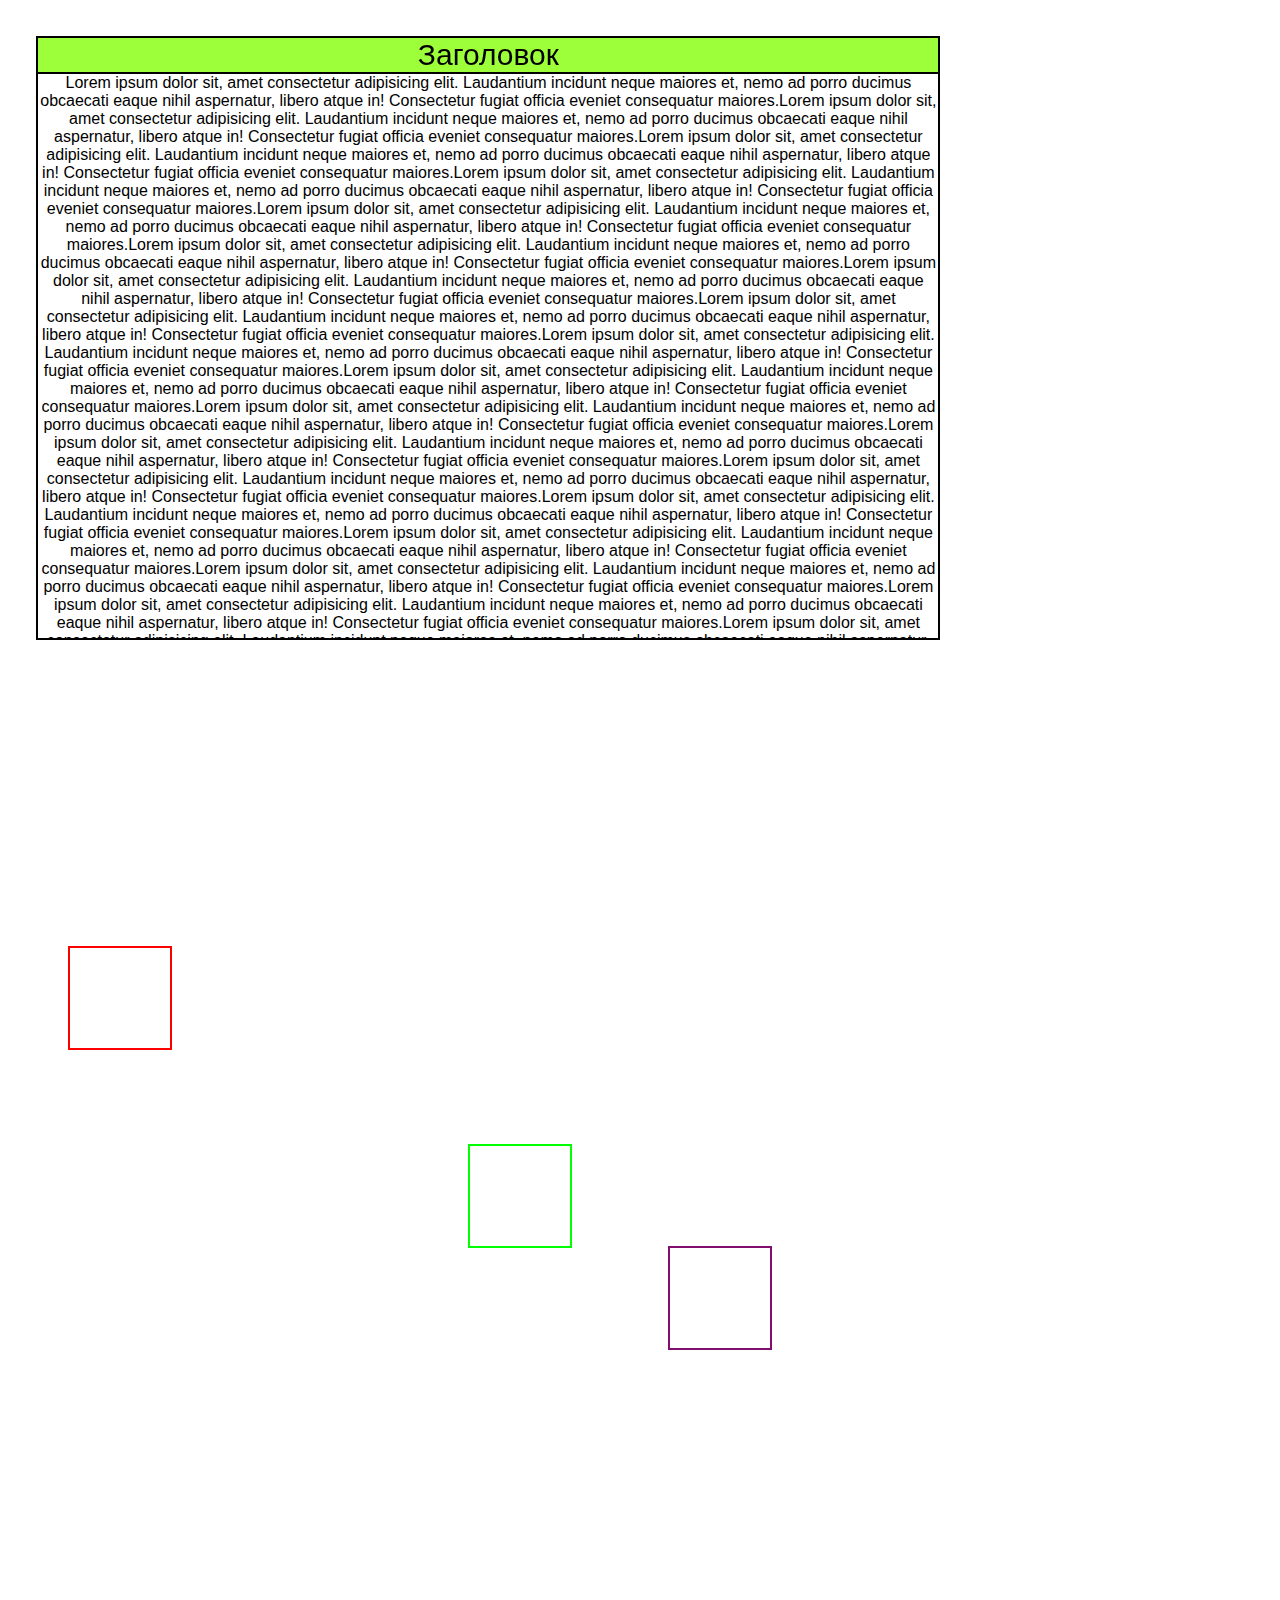
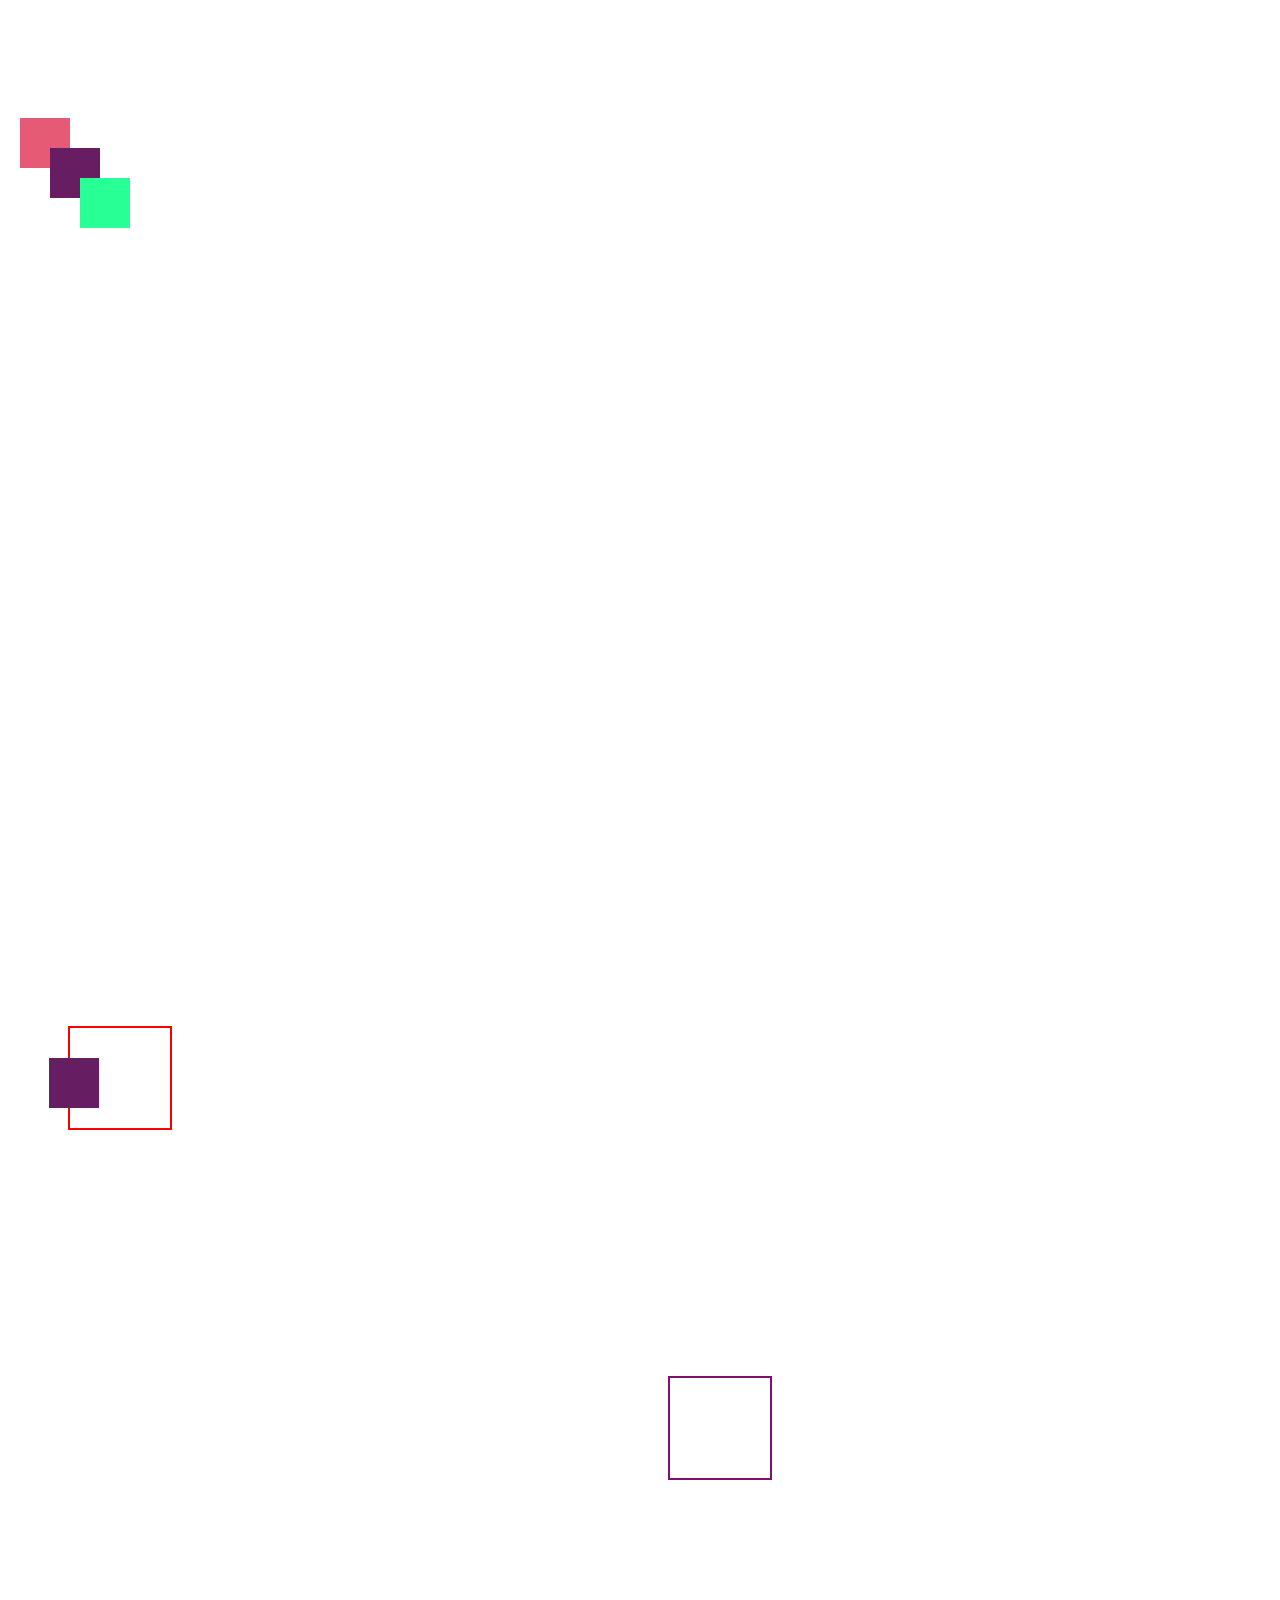
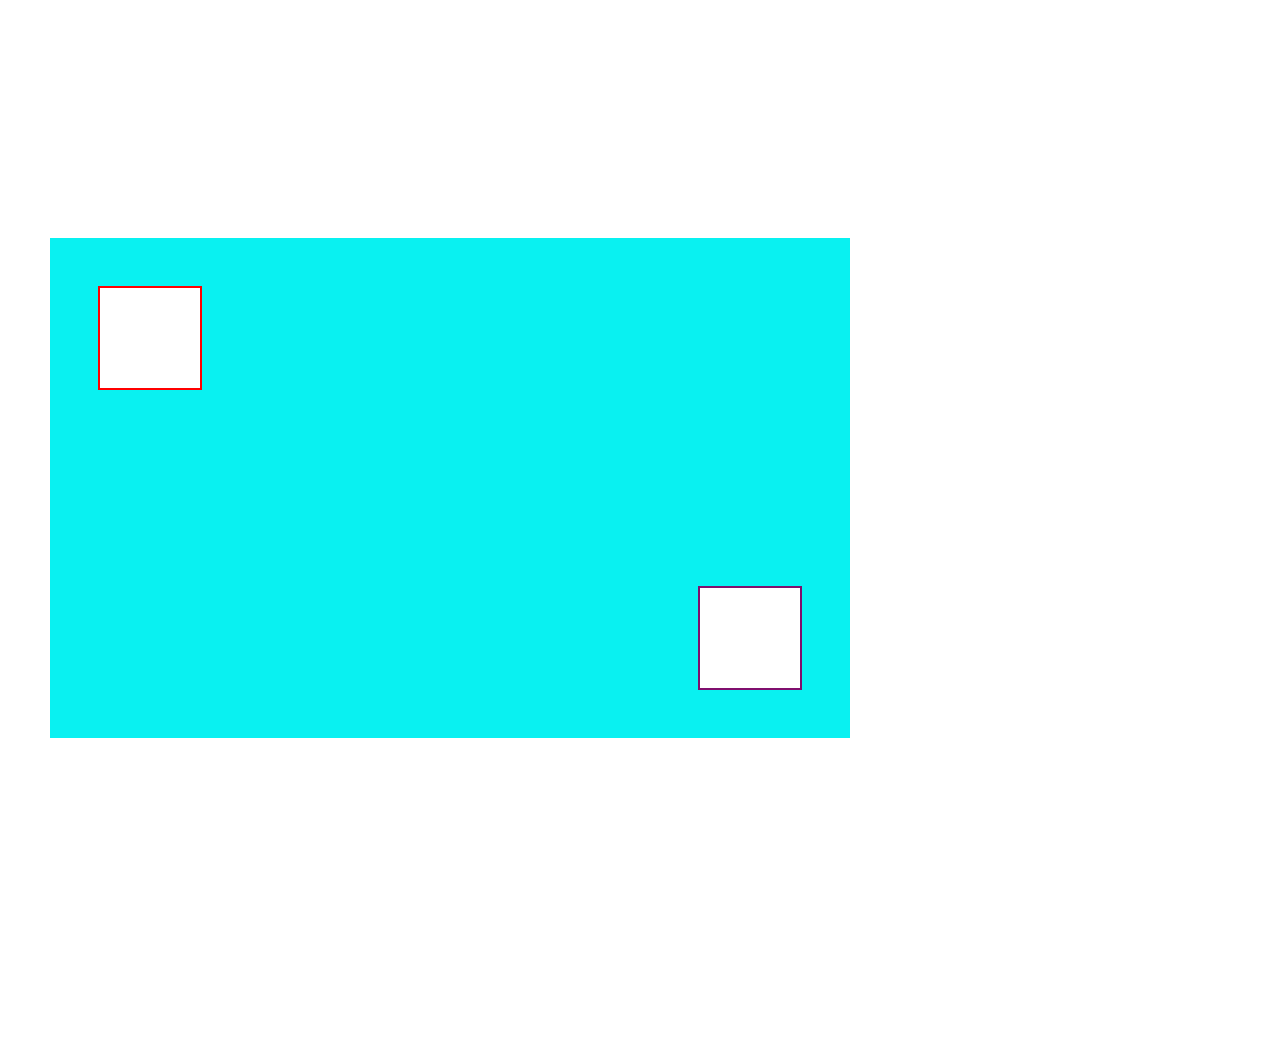
<file: position/index.html>
<!DOCTYPE html>
<html lang="en">
<head>
      <meta charset="UTF-8">
      <meta http-equiv="X-UA-Compatible" content="IE=edge">
      <meta name="viewport" content="width=device-width, initial-scale=1.0">
      <title>position</title>
      <link rel="stylesheet" href="style.css">
</head>
<body>
<div class="mnooging">
      <div class="text">
      <div class="zagl">
            <p class="zgltxt">Заголовок</p>
      </div>
            <p align="center" class="text_lorem">Lorem ipsum dolor sit, amet consectetur adipisicing elit. Laudantium incidunt neque maiores et, nemo ad porro ducimus obcaecati eaque nihil aspernatur, libero atque in! Consectetur fugiat officia eveniet consequatur maiores.Lorem ipsum dolor sit, amet consectetur adipisicing elit. Laudantium incidunt neque maiores et, nemo ad porro ducimus obcaecati eaque nihil aspernatur, libero atque in! Consectetur fugiat officia eveniet consequatur maiores.Lorem ipsum dolor sit, amet consectetur adipisicing elit. Laudantium incidunt neque maiores et, nemo ad porro ducimus obcaecati eaque nihil aspernatur, libero atque in! Consectetur fugiat officia eveniet consequatur maiores.Lorem ipsum dolor sit, amet consectetur adipisicing elit. Laudantium incidunt neque maiores et, nemo ad porro ducimus obcaecati eaque nihil aspernatur, libero atque in! Consectetur fugiat officia eveniet consequatur maiores.Lorem ipsum dolor sit, amet consectetur adipisicing elit. Laudantium incidunt neque maiores et, nemo ad porro ducimus obcaecati eaque nihil aspernatur, libero atque in! Consectetur fugiat officia eveniet consequatur maiores.Lorem ipsum dolor sit, amet consectetur adipisicing elit. Laudantium incidunt neque maiores et, nemo ad porro ducimus obcaecati eaque nihil aspernatur, libero atque in! Consectetur fugiat officia eveniet consequatur maiores.Lorem ipsum dolor sit, amet consectetur adipisicing elit. Laudantium incidunt neque maiores et, nemo ad porro ducimus obcaecati eaque nihil aspernatur, libero atque in! Consectetur fugiat officia eveniet consequatur maiores.Lorem ipsum dolor sit, amet consectetur adipisicing elit. Laudantium incidunt neque maiores et, nemo ad porro ducimus obcaecati eaque nihil aspernatur, libero atque in! Consectetur fugiat officia eveniet consequatur maiores.Lorem ipsum dolor sit, amet consectetur adipisicing elit. Laudantium incidunt neque maiores et, nemo ad porro ducimus obcaecati eaque nihil aspernatur, libero atque in! Consectetur fugiat officia eveniet consequatur maiores.Lorem ipsum dolor sit, amet consectetur adipisicing elit. Laudantium incidunt neque maiores et, nemo ad porro ducimus obcaecati eaque nihil aspernatur, libero atque in! Consectetur fugiat officia eveniet consequatur maiores.Lorem ipsum dolor sit, amet consectetur adipisicing elit. Laudantium incidunt neque maiores et, nemo ad porro ducimus obcaecati eaque nihil aspernatur, libero atque in! Consectetur fugiat officia eveniet consequatur maiores.Lorem ipsum dolor sit, amet consectetur adipisicing elit. Laudantium incidunt neque maiores et, nemo ad porro ducimus obcaecati eaque nihil aspernatur, libero atque in! Consectetur fugiat officia eveniet consequatur maiores.Lorem ipsum dolor sit, amet consectetur adipisicing elit. Laudantium incidunt neque maiores et, nemo ad porro ducimus obcaecati eaque nihil aspernatur, libero atque in! Consectetur fugiat officia eveniet consequatur maiores.Lorem ipsum dolor sit, amet consectetur adipisicing elit. Laudantium incidunt neque maiores et, nemo ad porro ducimus obcaecati eaque nihil aspernatur, libero atque in! Consectetur fugiat officia eveniet consequatur maiores.Lorem ipsum dolor sit, amet consectetur adipisicing elit. Laudantium incidunt neque maiores et, nemo ad porro ducimus obcaecati eaque nihil aspernatur, libero atque in! Consectetur fugiat officia eveniet consequatur maiores.Lorem ipsum dolor sit, amet consectetur adipisicing elit. Laudantium incidunt neque maiores et, nemo ad porro ducimus obcaecati eaque nihil aspernatur, libero atque in! Consectetur fugiat officia eveniet consequatur maiores.Lorem ipsum dolor sit, amet consectetur adipisicing elit. Laudantium incidunt neque maiores et, nemo ad porro ducimus obcaecati eaque nihil aspernatur, libero atque in! Consectetur fugiat officia eveniet consequatur maiores.Lorem ipsum dolor sit, amet consectetur adipisicing elit. Laudantium incidunt neque maiores et, nemo ad porro ducimus obcaecati eaque nihil aspernatur, libero atque in! Consectetur fugiat officia eveniet consequatur maiores.Lorem ipsum dolor sit, amet consectetur adipisicing elit. Laudantium incidunt neque maiores et, nemo ad porro ducimus obcaecati eaque nihil aspernatur, libero atque in! Consectetur fugiat officia eveniet consequatur maiores.Lorem ipsum dolor sit, amet consectetur adipisicing elit. Laudantium incidunt neque maiores et, nemo ad porro ducimus obcaecati eaque nihil aspernatur, libero atque in! Consectetur fugiat officia eveniet consequatur maiores.Lorem ipsum dolor sit, amet consectetur adipisicing elit. Laudantium incidunt neque maiores et, nemo ad porro ducimus obcaecati eaque nihil aspernatur, libero atque in! Consectetur fugiat officia eveniet consequatur maiores.Lorem ipsum dolor sit, amet consectetur adipisicing elit. Laudantium incidunt neque maiores et, nemo ad porro ducimus obcaecati eaque nihil aspernatur, libero atque in! Consectetur fugiat officia eveniet consequatur maiores.Lorem ipsum dolor sit, amet consectetur adipisicing elit. Laudantium incidunt neque maiores et, nemo ad porro ducimus obcaecati eaque nihil aspernatur, libero atque in! Consectetur fugiat officia eveniet consequatur maiores.Lorem ipsum dolor sit, amet consectetur adipisicing elit. Laudantium incidunt neque maiores et, nemo ad porro ducimus obcaecati eaque nihil aspernatur, libero atque in! Consectetur fugiat officia eveniet consequatur maiores.Lorem ipsum dolor sit, amet consectetur adipisicing elit. Laudantium incidunt neque maiores et, nemo ad porro ducimus obcaecati eaque nihil aspernatur, libero atque in! Consectetur fugiat officia eveniet consequatur maiores.Lorem ipsum dolor sit, amet consectetur adipisicing elit. Laudantium incidunt neque maiores et, nemo ad porro ducimus obcaecati eaque nihil aspernatur, libero atque in! Consectetur fugiat officia eveniet consequatur maiores.Lorem ipsum dolor sit, amet consectetur adipisicing elit. Laudantium incidunt neque maiores et, nemo ad porro ducimus obcaecati eaque nihil aspernatur, libero atque in! Consectetur fugiat officia eveniet consequatur maiores.Lorem ipsum dolor sit, amet consectetur adipisicing elit. Laudantium incidunt neque maiores et, nemo ad porro ducimus obcaecati eaque nihil aspernatur, libero atque in! Consectetur fugiat officia eveniet consequatur maiores.Lorem ipsum dolor sit, amet consectetur adipisicing elit. Laudantium incidunt neque maiores et, nemo ad porro ducimus obcaecati eaque nihil aspernatur, libero atque in! Consectetur fugiat officia eveniet consequatur maiores.Lorem ipsum dolor sit, amet consectetur adipisicing elit. Laudantium incidunt neque maiores et, nemo ad porro ducimus obcaecati eaque nihil aspernatur, libero atque in! Consectetur fugiat officia eveniet consequatur maiores.Lorem ipsum dolor sit, amet consectetur adipisicing elit. Laudantium incidunt neque maiores et, nemo ad porro ducimus obcaecati eaque nihil aspernatur, libero atque in! Consectetur fugiat officia eveniet consequatur maiores.Lorem ipsum dolor sit, amet consectetur adipisicing elit. Laudantium incidunt neque maiores et, nemo ad porro ducimus obcaecati eaque nihil aspernatur, libero atque in! Consectetur fugiat officia eveniet consequatur maiores.Lorem ipsum dolor sit, amet consectetur adipisicing elit. Laudantium incidunt neque maiores et, nemo ad porro ducimus obcaecati eaque nihil aspernatur, libero atque in! Consectetur fugiat officia eveniet consequatur maiores.Lorem ipsum dolor sit, amet consectetur adipisicing elit. Laudantium incidunt neque maiores et, nemo ad porro ducimus obcaecati eaque nihil aspernatur, libero atque in! Consectetur fugiat officia eveniet consequatur maiores.
            </p>
      </div>
</div>
<div class="groupone">
      <div class="kub1"></div>
      <div class="kub2"></div>
      <div class="kub3"></div>
</div>
<div class="grouptwo">
    <div class="kub4"></div>
    <div class="kub5"></div>
    <div class="kub6"></div>
</div>
<div class="groupthree">
    <div class="kub1"></div>
    <div class="kubup"></div>
    <div class="kub2"></div>
</div>
<div class="groupfour">
    <div class="kubometria">
                <div class="kub1"></div>
                <div class="kub2"></div>
    </div>
    </div>
    </body>
    </html>
</file>
<file: position/style.css>
* {
    margin: 0;
}
.groupone {
    margin: 20px;  
    width: 100%; height: 800px;    
}
.kub1 {
    position: static;
    margin-top: 25px;
    width: 50px;
    height: 50px;
    outline: 2px solid rgb(255, 0, 0);
}
.kub2 {
    position: relative;
    margin-left: 300px;
    margin-top: 45;
    width: 50px;
    height: 50px;
    outline: 2px solid rgb(128, 15, 109);
}
.kub3 {
    position: static;
    margin-left: 450px;
    margin-top: -252px;
    width: 100px;
    height: 100px;
    outline: 2px solid rgb(0, 255, 0);
}
.probel {
    height: 30px;
}

.grouptwo {
    margin: 20px;
    width: 100%; height: 800px;
}
.kub4 {
    background-color: rgb(230, 90, 118);
    width: 50px;
    height: 50px;
}
.kub5 {
    background-color: rgb(102, 29, 98);
    width: 50px;
    height: 50px; 
    position: relative;
    left: 30px;
    top: -20px; 
}
.kub6 {
    background-color: rgb(40, 255, 148);
    width: 50px;
    height: 50px; 
    position: relative;
    left: 60px;
    top: -40px;
}
.groupthree {
    margin: 20px;
    width: 100%; height: 800px;
}
.kubup {
    background-color: rgb(102, 29, 98);
    width: 50px;
    height: 50px; 
    position: relative;
    z-index: 2;
    left: 29px;
    top: -20px;
}      
.kub1 {
    background-color: rgb(255, 0, 0);
      position: relative;
      z-index: 1;
      height: 50px;
      width: 50px;   
      left: 100px; 
      margin-top: 60px;
      left: 3px;
      top: 1px; 
}
.kub2 {
    background-color: green;
    position: relative;
    z-index: 1;
    height: 50px;
    width: 50px;
    left: -240px;
    top: -339px; 
    margin-top: 300px; 
}
.groupfour {
    width: 100%; height: 800px;      
}
.kubometria {
    margin-left: 50px;
    height: 500px;
    width: 800px;
    background-color: rgb(9, 241, 241);
}
.kub1{
    background-color: white;
    left: 50px;
    top: 50px;
    height: 100px;
    width: 100px;
}

.kub2{
    background-color: white;
    height: 100px;
    width: 100px;
    left: 350px;
    top: -50px;
}

.mnooging {
    width: 100%; height: 800px;         
}
.text {
    margin: 3%;
    overflow: auto;
    flex-direction: column;
    width: 900px; height: 600px;
    outline: 2px solid black;
}
.zagl {
    width: 100%;
    position: -webkit-sticky;
    position: sticky;
    top: 0;
    background-color: rgba(128, 255, 0, 0.774);
    outline: 2px solid black;
}
.zgltxt {
    text-align: center;
    font-size: 30px;
    font-family: Verdana, Geneva, Tahoma, sans-serif;

}
.text_lorem {
   margin-top: 2px;
   font-family: 'Trebuchet MS', 'Lucida Sans Unicode', 'Lucida Grande', 'Lucida Sans', Arial, sans-serif;
}
</file>
